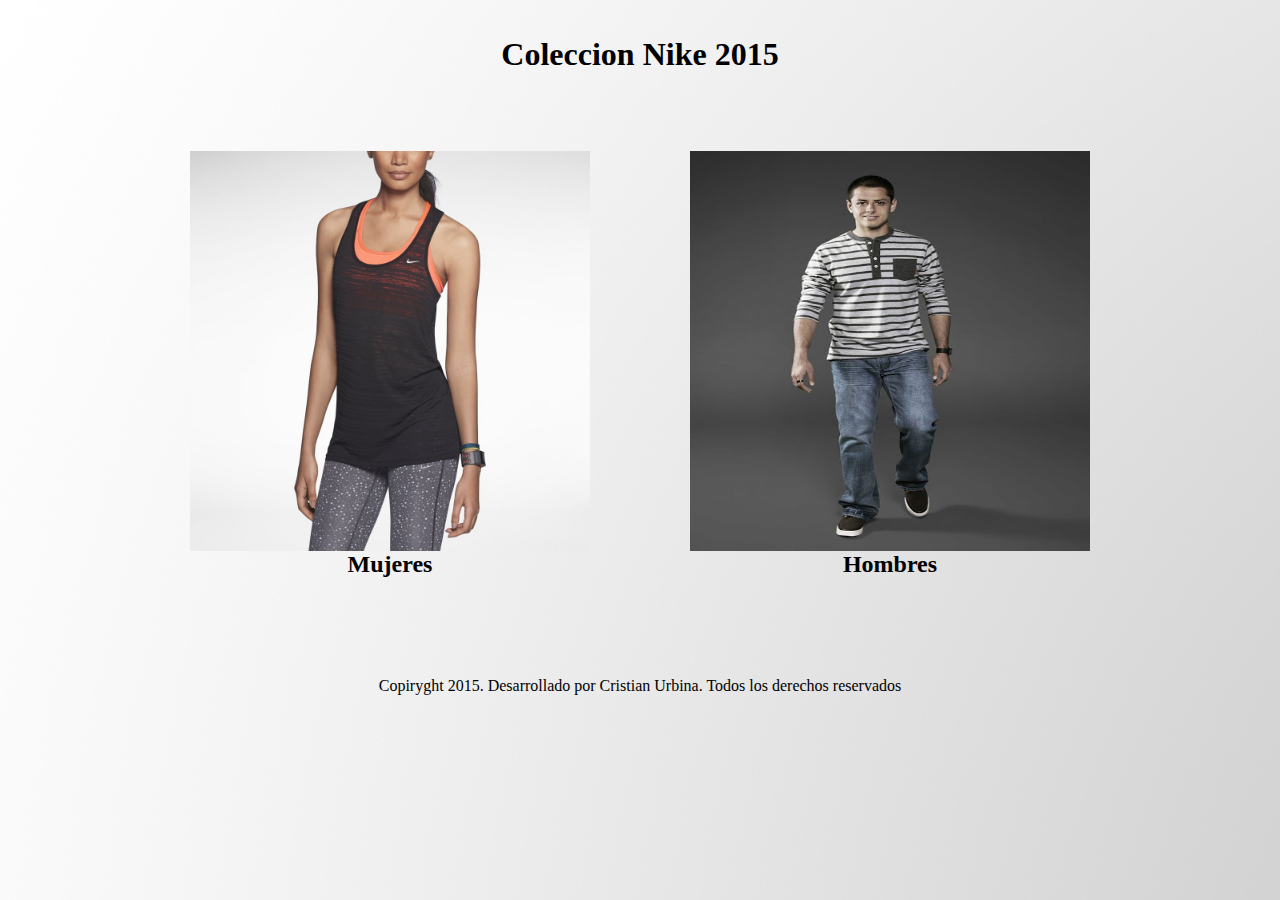
<file: index.html>
<html>
<head>

	<title> Moda </title>
	<LINK REL=StyleSheet HREF="css/estilos.css" TYPE="text/css" MEDIA=screen>

		<style type="text/css" media="all">
a{
color:#000000;
}
a:hover{
color:#400020;
font-size:120%
}
</style>

</head>

<body  background="imagenes/Fondo/fonde-web-blanco-virtual-year.jpg">

<br> <br>
	<center><h1>Coleccion Nike 2015 </h1> </center> <br>


<div id="body">
<div id="mujer">
	<img src="imagenes/Mujer/Inicio/2015-font-b-Women-b-font-Tracksuit-Brand-New-Sweatshirt-font-b-Pants-b-font-One.jpg" width="400"
	height="400"/>   <a href="paginas/Mujeres.html"> <center> <h2 > Mujeres </h2></center></a>

</div>

<div id="hombre">
	<img src="imagenes/Hombre/Inicio/ropa-masculina-21389-MPE20209501155_122014-Y.jpg" width="400"
	height="400"/>   <a href="paginas/Hombres/Hombres.html" ><center>  <h2> Hombres </h2> </center></a>
</div>

</div>







<br> <br> <br> <br> <br> <br> <br>
<center><footer> Copiryght 2015. Desarrollado por Cristian Urbina. Todos los derechos reservados </footer></center>





</body>

</html>
</file>
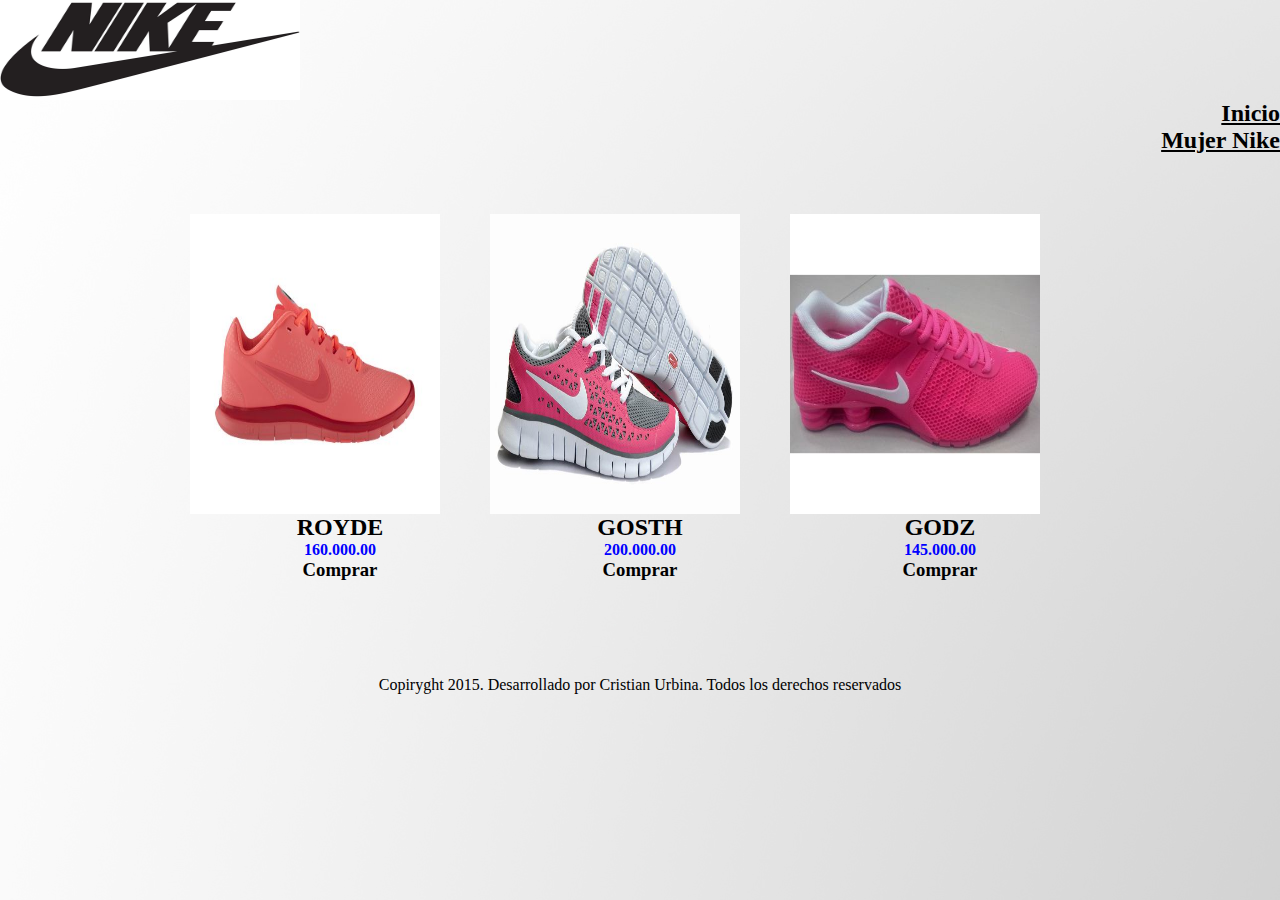
<file: paginas/Mujeres calzado.html>
<html>
<head>

	<title> Moda </title>
	<LINK REL=StyleSheet HREF="../css/estilos%20mujer%20jeans.css" TYPE="text/css" MEDIA=screen>

				<style type="text/css" media="all">
a{
color:#000000;
}
a:hover{
color:#400020;
font-size:120%
}
</style>

</head>



<body  background="../imagenes/Fondo/fonde-web-blanco-virtual-year.jpg">

<header> 
		 
		<img src="../imagenes/Logo/%C3%ADndice.jpg" width="300" height="100"/>
		<a href="../index.html"> <h2 align="right"> Inicio </h2></a>
		<a href="../paginas/Mujeres.html"> <h2 align="right"> Mujer Nike </h2></a>

</header>



<div id="body">
<div id="mujer">
	<img src="../imagenes/Mujer/Mujer%20calzado/ad-48038.png" width="250" height="300"/>   <center> <h2 > ROYDE </h2></center> <h4 id="p1"> <center>  160.000.00</center></h4> <h3 id="p2">
	<a id="royde"href="../index.html" style="text-decoration:none"><center>  Comprar</center></h3></a>

</div>

<div id="mujer1">
	<img src="../imagenes/Mujer/Mujer%20calzado/adidas-venus-tecnologia-bounce-2014-muy-suaves-corredora-3312-MLM4840598467_082013-O.jpg" width="250" height="300"/>   <center> <h2 > GOSTH </h2></center> <h4 id="p1"> <center>  200.000.00</center></h4> <h3 id="p2">
	<a id="gosth" href="../index.html"><center>  Comprar</center></h3></a>

</div>
<div id="mujer2">
	<img src="../imagenes/Mujer/Mujer%20calzado/tenis-adidas-speedcross-mujer-importados-envio-gratis-8730-MCO20007220349_112013-F.jpg" width="250" height="300"/>
	 <center> <h2 > GODZ </h2></center> <h4 id="p1"> <center>  145.000.00</center></h4> <h3 id="p2">
	<a id="godz" href="../index.html"><center>  Comprar</center></h3></a>


</div>

</div>

<br> <br> <br> <br> <br> <br> <br><br><br>
<center><footer> Copiryght 2015. Desarrollado por Cristian Urbina. Todos los derechos reservados </footer></center>


</body>

</html>
</file>
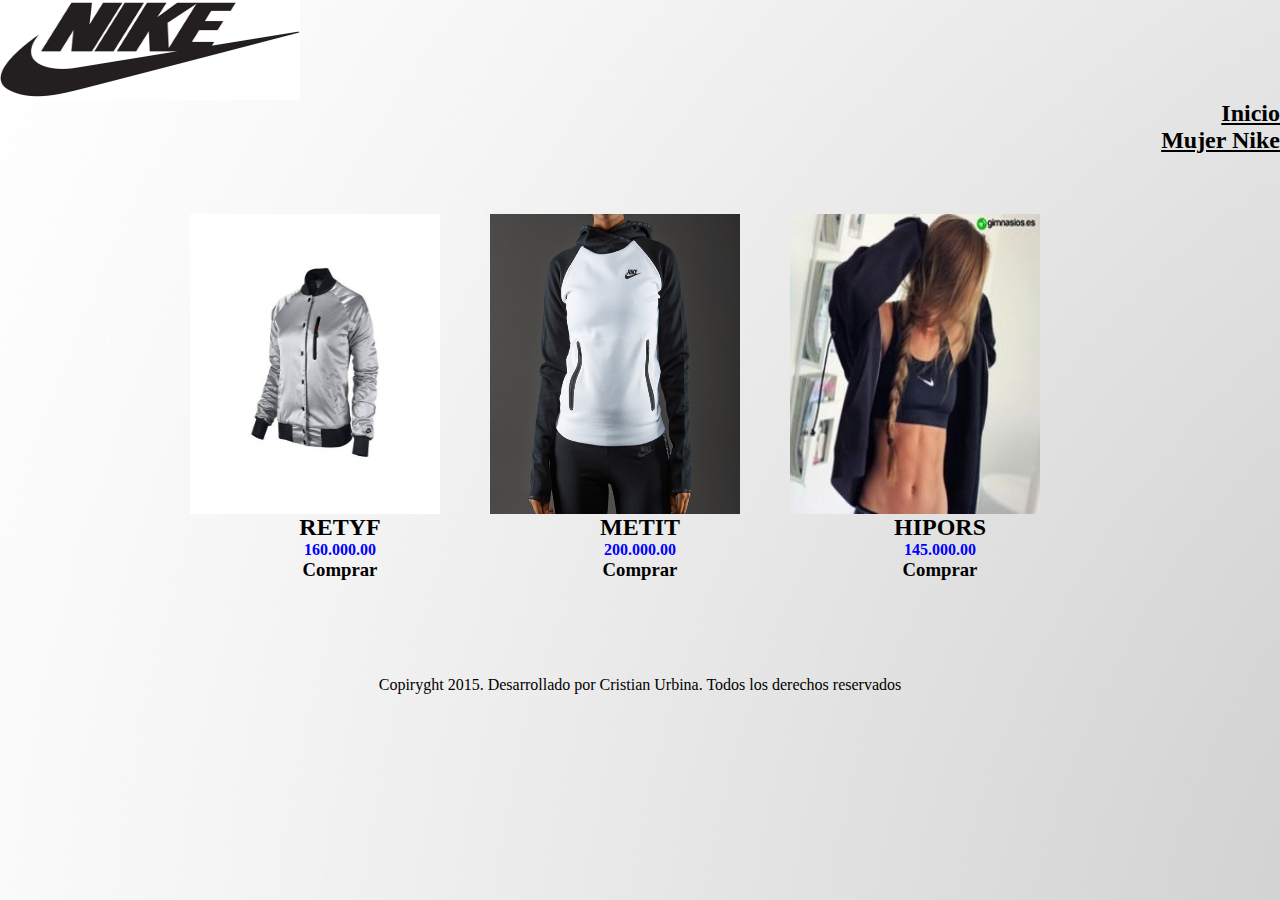
<file: paginas/Mujeres Chaquetas.html>
<html>
<head>

	<title> Moda </title>
	<LINK REL=StyleSheet HREF="../css/estilos%20mujer%20jeans.css" TYPE="text/css" MEDIA=screen>

		<style type="text/css" media="all">
a{
color:#000000;
}
a:hover{
color:#400020;
font-size:120%
}
</style>

</head>



<body  background="../imagenes/Fondo/fonde-web-blanco-virtual-year.jpg">

<header> 
		 
		<img src="../imagenes/Logo/%C3%ADndice.jpg" width="300" height="100"/>
		<a href="../index.html"> <h2 align="right"> Inicio </h2></a>
		<a href="../paginas/Mujeres.html"> <h2 align="right"> Mujer Nike </h2></a>

</header>



<div id="body">
<div id="mujer">
	<img src="../imagenes/Mujer/Mujer%20chaqueta/chaqueta_adidas_originals_j-fun_hfl_gris_F76641_F_p3_2.jpg" width="250" height="300"/>   <center> <h2 > RETYF </h2></center> <h4 id="p1"> <center>  160.000.00</center></h4> <h3 id="p2">
	<a id="retyf" href="../index.html" style="text-decoration:none"><center>  Comprar</center></h3></a>

</div>

<div id="mujer1">
	<img src="../imagenes/Mujer/Mujer%20chaqueta/chaqueta-con-capucha-adidas-originals-mujer-251135az636270.jpg" width="250" height="300"/>   <center> <h2 > METIT </h2></center> <h4 id="p1"> <center>  200.000.00</center></h4> <h3 id="p2">
	<a id="metit" href="../index.html"><center>  Comprar</center></h3></a>

</div>
<div id="mujer2">
	<img src="../imagenes/Mujer/Mujer%20chaqueta/images.jpg" width="250" height="300"/>
	 <center> <h2 > HIPORS </h2></center> <h4 id="p1"> <center>  145.000.00</center></h4> <h3 id="p2">
	<a id="hipors" href="../index.html"><center>  Comprar</center></h3></a>


</div>

</div>

<br> <br> <br> <br> <br> <br> <br><br><br>
<center><footer> Copiryght 2015. Desarrollado por Cristian Urbina. Todos los derechos reservados </footer></center>


</body>

</html>
</file>
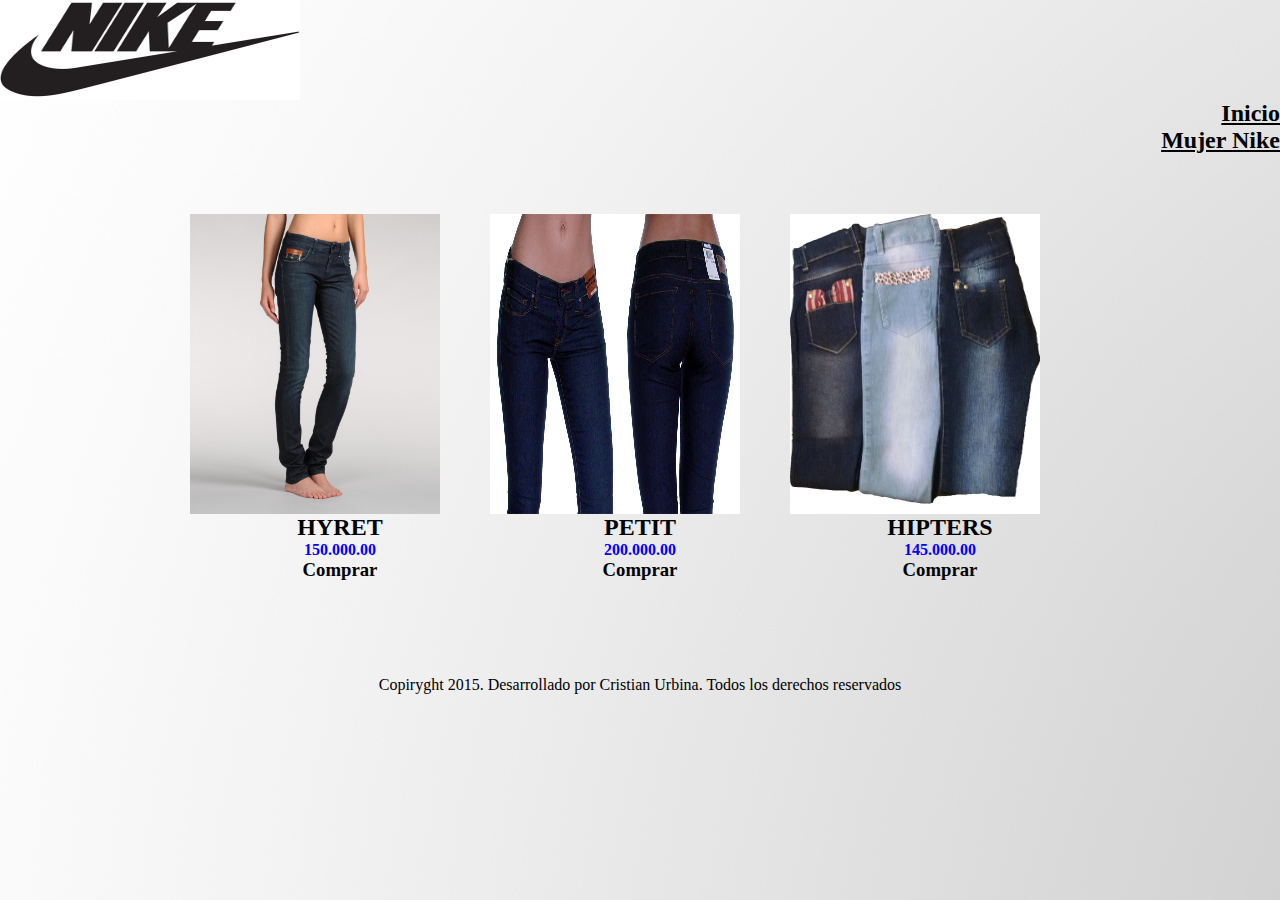
<file: paginas/Mujeres jeans.html>
<html>
<head>

	<title> Moda </title>
	<LINK REL=StyleSheet HREF="../css/estilos%20mujer%20jeans.css" TYPE="text/css" MEDIA=screen>


<style type="text/css" media="all">
a{
color:#000000;
}
a:hover{
color:#400020;
font-size:120%
} 
</style>
</head>



<body  background="../imagenes/Fondo/fonde-web-blanco-virtual-year.jpg">

<header> 
		 
		<img src="../imagenes/Logo/%C3%ADndice.jpg" width="300" height="100"/>
		<a href="../index.html"> <h2 align="right"> Inicio </h2></a>
		<a href="../paginas/Mujeres.html"> <h2 align="right"> Mujer Nike </h2></a>

</header>



<div id="body">
<div id="mujer">
	<img src="../imagenes/Mujer/Mujer%20jeans/jean-slim-sculpture-de-salsa-mujer-252001az305120.jpg" width="250" height="300"/>   <center> <h2 > HYRET </h2></center> <h4 id="p1"> <center>  150.000.00</center></h4> <h3 id="p2">
	<a id="hyret" href="../index.html" style="text-decoration:none"><center>  Comprar</center></h3></a>

</div>

<div id="mujer1">
	<img src="../imagenes/Mujer/Mujer%20jeans/jeans-pantalones-jeans-calzas-21507-MLA20212227216_122014-Y.jpg" width="250" height="300"/>   <center> <h2 > PETIT </h2></center> <h4 id="p1"> <center>  200.000.00</center></h4> <h3 id="p2">
	<a id="petit" href="../index.html"><center>  Comprar</center></h3></a>

</div>
<div id="mujer2">
	<img src="../imagenes/Mujer/Mujer%20jeans/jeans-mujer-salsa.jpg" width="250" height="300"/>
	 <center> <h2 > HIPTERS </h2></center> <h4 id="p1"> <center>  145.000.00</center></h4> <h3 id="p2">
	<a id="hipters" href="../index.html"><center>  Comprar</center></h3></a>


</div>

</div>

<br> <br> <br> <br> <br> <br> <br><br><br>
<center><footer> Copiryght 2015. Desarrollado por Cristian Urbina. Todos los derechos reservados </footer></center>


</body>

</html>
</file>
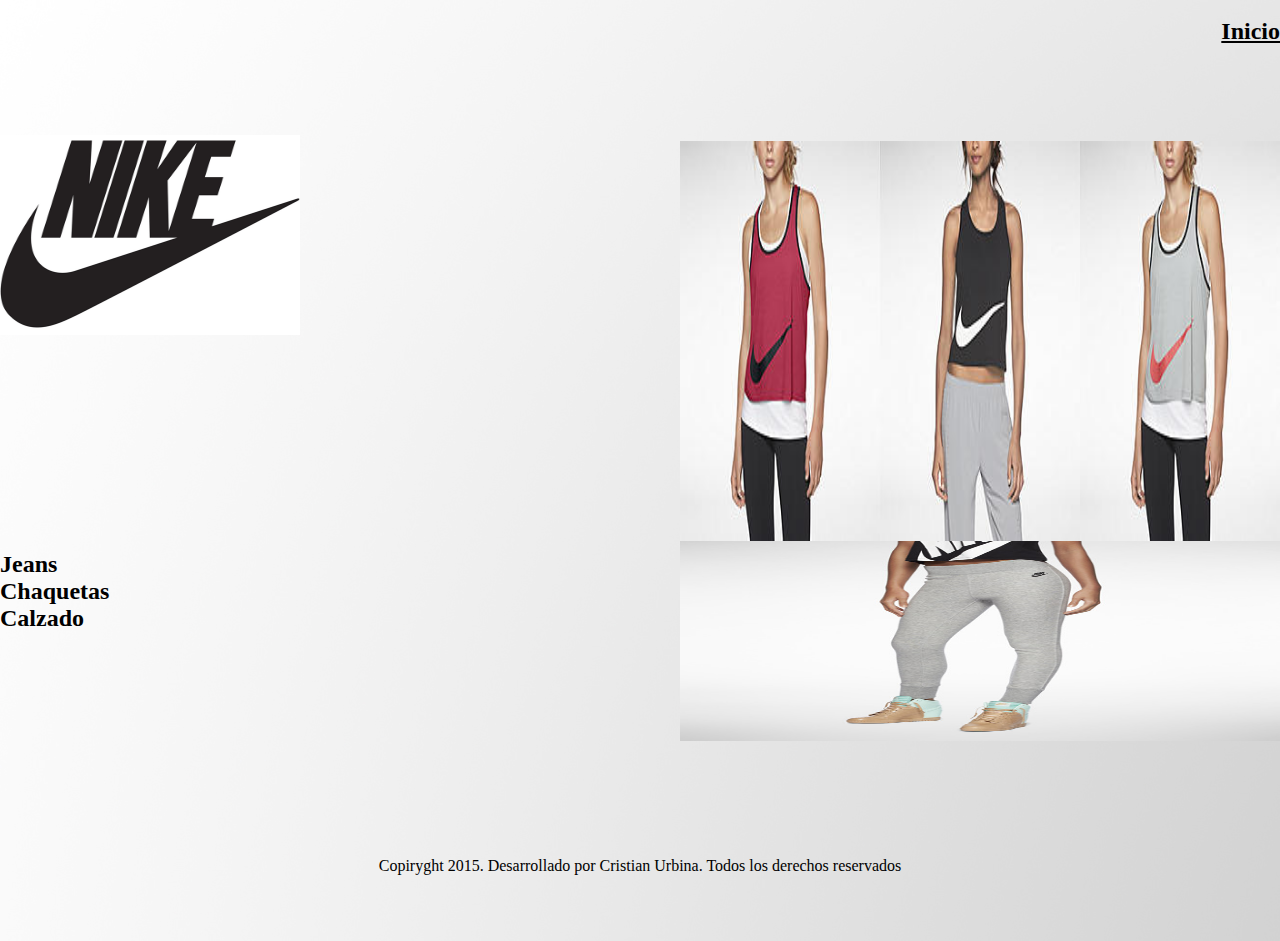
<file: paginas/Mujeres.html>
<html>
<head>

	<title> Moda </title>
	<LINK REL=StyleSheet HREF="../css/estilos mujer.css" TYPE="text/css" MEDIA=screen>

				<style type="text/css" media="all">
a{
color:#000000;
}
a:hover{
color:#400020;
font-size:120%
}
</style>

</head>

<body  background="../imagenes/Fondo/fonde-web-blanco-virtual-year.jpg">

<header> 
		<br> 

		<a href="../index.html"> <h2 align="right"> Inicio </h2></a>

</header>

<br> <br>
	
<div id="body">

<div id="mujer">

	<img src="../imagenes/Mujer/Mujer/60combinar-ropa.jpg" width="600" height="400">
	
</div>

<div id="mujer1">
	<img src="../imagenes/Mujer/Mujer/Mcartney-adidas.jpg" width="600" height="200">

</div>

</div>
<br><br><br>
<img src="../imagenes/Logo/%C3%ADndice.jpg" width="300" height="200">


<br><br> <br> <br> <br> <br> <br> <br><br> <br> <br> <br> <br> 

<ul style="float:left;"> 
	<li><a id="jeans" href="../paginas/Mujeres%20jeans.html"/> <h2> Jeans </h2></a></li>
	<li><a id="chaquetas" href="../paginas/Mujeres%20Chaquetas.html"/> <h2> Chaquetas </h2></a> </li>
	<li><a id="calzado" href="../paginas/Mujeres%20calzado.html"/> <h2> Calzado </h2></a></li>
</ul>


<br> <br> <br> <br> <br> <br> <br><br> <br> <br> <br> <br> <br> <br><br><br> <br>
<center><footer> Copiryght 2015. Desarrollado por Cristian Urbina. Todos los derechos reservados </footer></center>

</body>

</html>
</file>
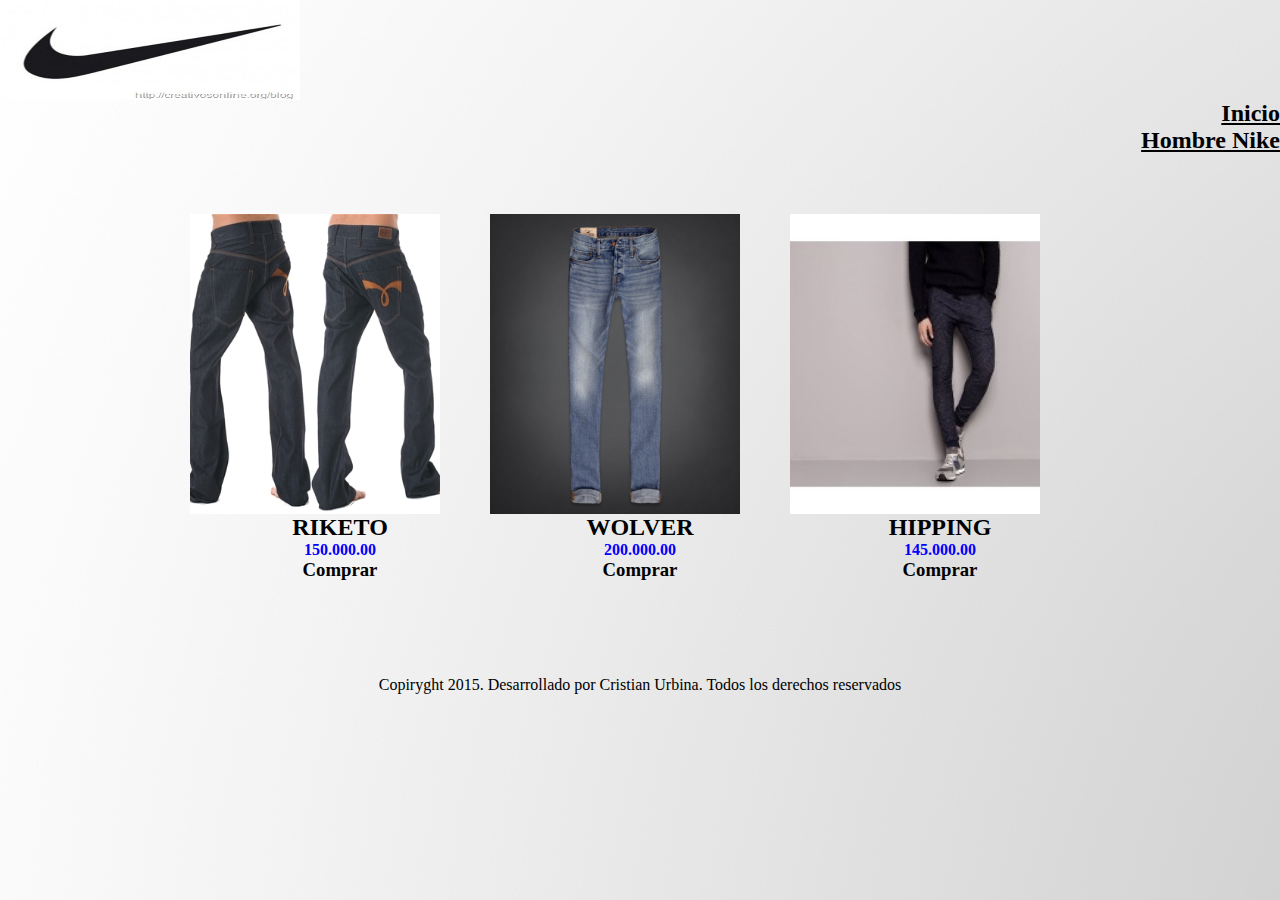
<file: paginas/Hombres/Hombres  jeans.html>
<html>
<head>

	<title> Moda </title>
	<LINK REL=StyleSheet HREF="../../css/estilos%20mujer%20jeans.css" TYPE="text/css" MEDIA=screen>


				<style type="text/css" media="all">
a{
color:#000000;
}
a:hover{
color:#400020;
font-size:120%
}
</style>

</head>



<body  background="../../imagenes/Fondo/fonde-web-blanco-virtual-year.jpg">

<header> 
		 
		<img src="../../imagenes/Logo/adidas-logo.jpg" width="300" height="100"/>
		<a href="../../index.html"> <h2 align="right"> Inicio </h2></a>
		<a href="../../paginas/Hombres/Hombres.html"> <h2 align="right"> Hombre Nike </h2></a>

</header>



<div id="body">
<div id="mujer">
	<img src="../../imagenes/Hombre/Hombre%20jeans/6868-MPE5113602516_092013-O.jpg" width="250" height="300"/>   <center> <h2 > RIKETO </h2></center> <h4 id="p1"> <center>  150.000.00</center></h4> <h3 id="p2">
	<a id="riketo" href="../../index.html" style="text-decoration:none"><center>  Comprar</center></h3></a>

</div>

<div id="mujer1">
	<img src="../../imagenes/Hombre/Hombre%20jeans/M32042_21_model.jpg" width="250" height="300"/>   <center> <h2 > WOLVER </h2></center> <h4 id="p1"> <center>  200.000.00</center></h4> <h3 id="p2">
	<a id="wolver" href="../../index.html"><center>  Comprar</center></h3></a>

</div>
<div id="mujer2">
	<img src="../../imagenes/Hombre/Hombre%20jeans/S25033_21_model.jpg" width="250" height="300"/>
	 <center> <h2 > HIPPING </h2></center> <h4 id="p1"> <center>  145.000.00</center></h4> <h3 id="p2">
	<a id="hipping" href="../../index.html"><center>  Comprar</center></h3></a>


</div>

</div>

<br> <br> <br> <br> <br> <br> <br><br><br>
<center><footer> Copiryght 2015. Desarrollado por Cristian Urbina. Todos los derechos reservados </footer></center>


</body>

</html>
</file>
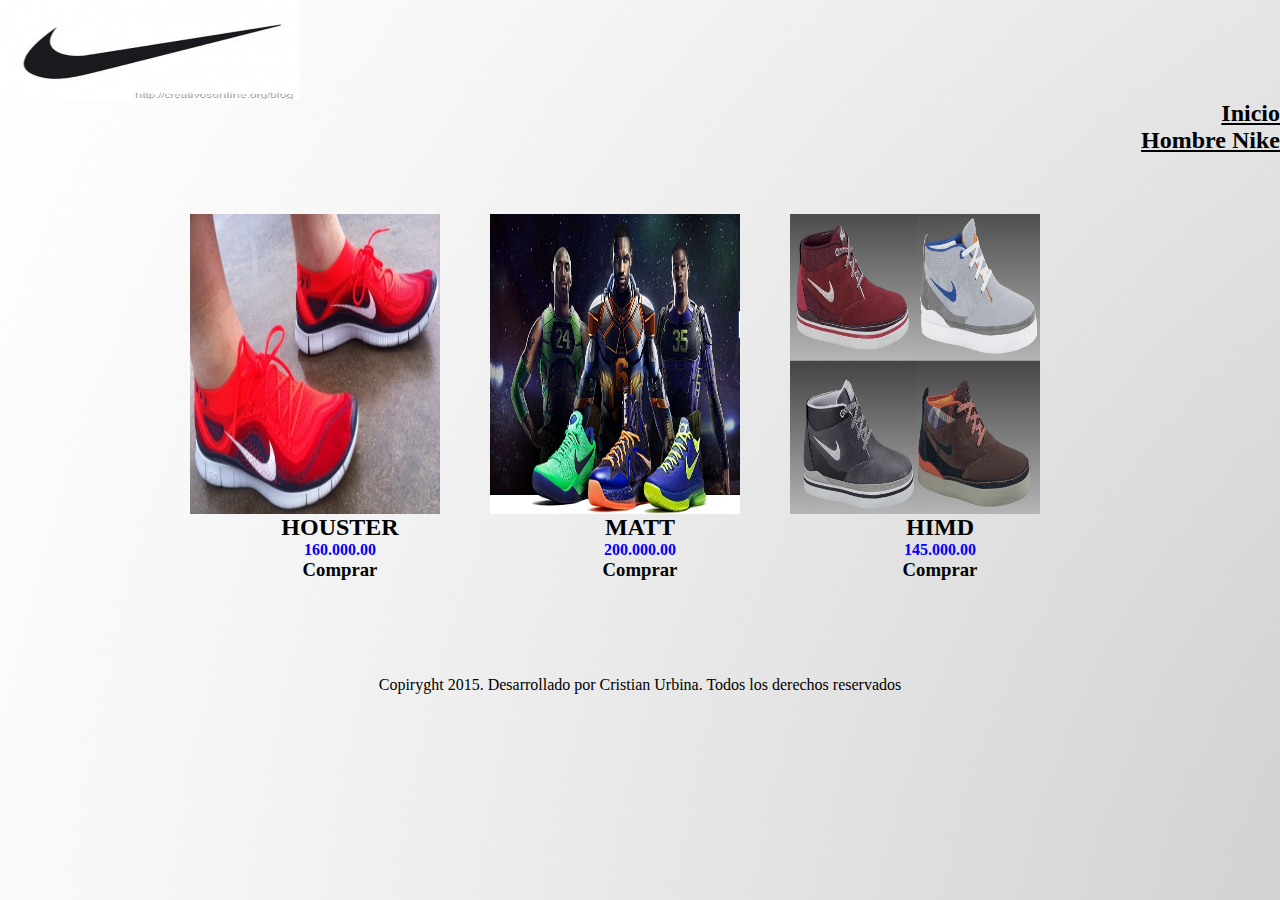
<file: paginas/Hombres/Hombres calzado.html>
<html>
<head>

	<title> Moda </title>
	<LINK REL=StyleSheet HREF="../../css/estilos%20mujer%20jeans.css" TYPE="text/css" MEDIA=screen>

				<style type="text/css" media="all">
a{
color:#000000;
}
a:hover{
color:#400020;
font-size:120%
}
</style>

</head>



<body  background="../../imagenes/Fondo/fonde-web-blanco-virtual-year.jpg">

<header> 
		 
		<img src="../../imagenes/Logo/adidas-logo.jpg" width="300" height="100"/>
		<a href="../../index.html"> <h2 align="right"> Inicio </h2></a>
		<a href="../../paginas/Hombres/Hombres.html"> <h2 align="right"> Hombre Nike </h2></a>

</header>



<div id="body">
<div id="mujer">
	<img src="../../imagenes/Hombre/Hombre%20zapatos/HD_0000040368_106450_09.jpg" width="250" height="300"/>   <center> <h2 > HOUSTER </h2></center> <h4 id="p1"> <center>  160.000.00</center></h4> <h3 id="p2">
	<a id="houster" href="../../index.html" style="text-decoration:none"><center>  Comprar</center></h3></a>

</div>

<div id="mujer1">
	<img src="../../imagenes/Hombre/Hombre%20zapatos/images.jpg" width="250" height="300"/>   <center> <h2 > MATT </h2></center> <h4 id="p1"> <center>  200.000.00</center></h4> <h3 id="p2">
	<a id="matt" href="../../index.html"><center>  Comprar</center></h3></a>

</div>
<div id="mujer2">
	<img src="../../imagenes/Hombre/Hombre%20zapatos/zapatillas_adidas1.jpg" width="250" height="300"/>
	 <center> <h2 > HIMD </h2></center> <h4 id="p1"> <center>  145.000.00</center></h4> <h3 id="p2">
	<a id="himd" href="../../index.html"><center>  Comprar</center></h3></a>


</div>

</div>

<br> <br> <br> <br> <br> <br> <br><br><br>
<center><footer> Copiryght 2015. Desarrollado por Cristian Urbina. Todos los derechos reservados </footer></center>


</body>

</html>
</file>
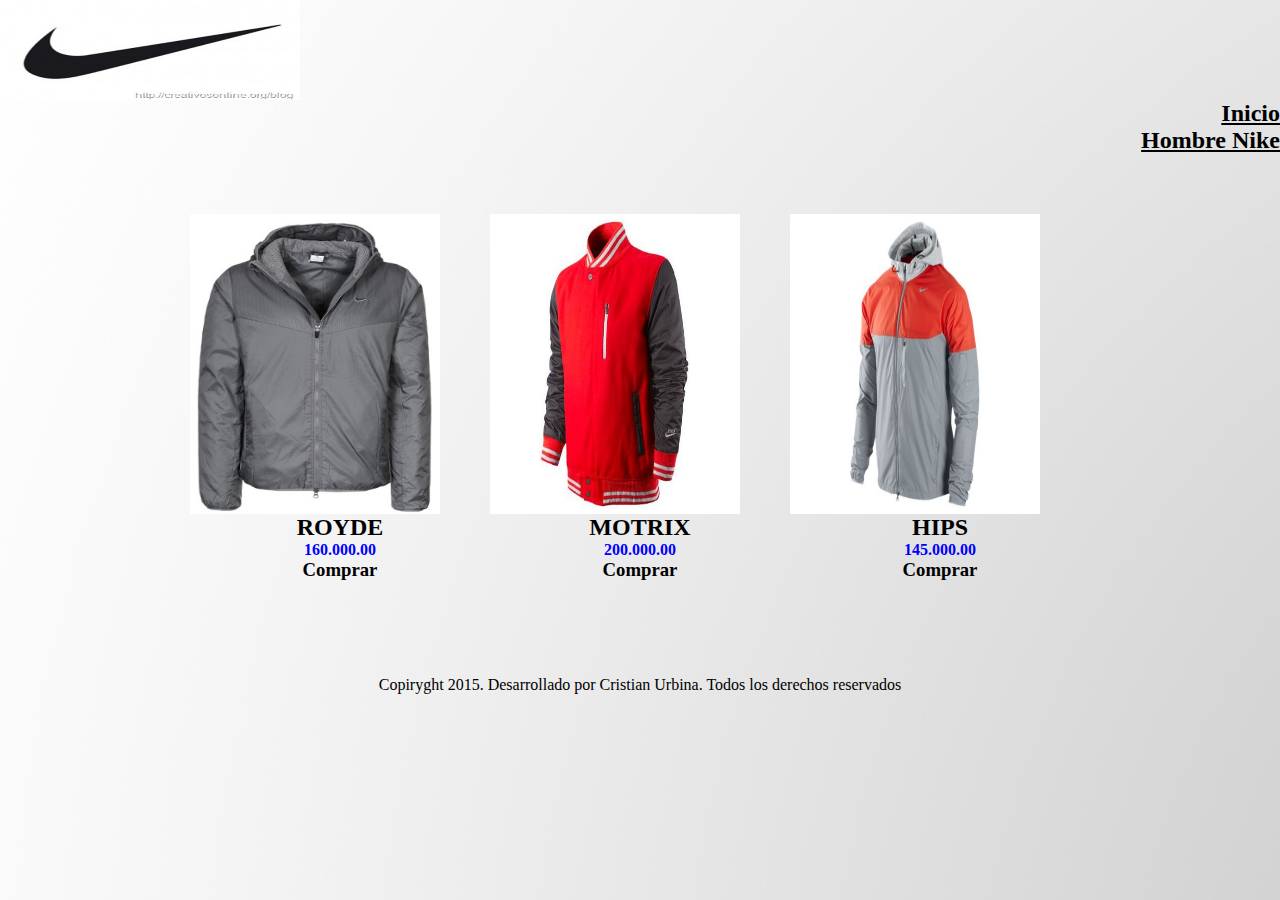
<file: paginas/Hombres/Hombres Chaquetas.html>
<html>
<head>

	<title> Moda </title>
	<LINK REL=StyleSheet HREF="../../css/estilos%20mujer%20jeans.css" TYPE="text/css" MEDIA=screen>

				<style type="text/css" media="all">
a{
color:#000000;
}
a:hover{
color:#400020;
font-size:120%
}
</style>

</head>



<body  background="../../imagenes/Fondo/fonde-web-blanco-virtual-year.jpg">

<header> 
		 
		<img src="../../imagenes/Logo/adidas-logo.jpg" width="300" height="100"/>
		<a href="../../index.html"> <h2 align="right"> Inicio </h2></a>
		<a href="../../paginas/Hombres/Hombres.html"> <h2 align="right"> Hombre  Nike </h2></a>

</header>



<div id="body">
<div id="mujer">
	<img src="../../imagenes/Hombre/Hombres%20chaquetas/chaqueta-jean-importada-talla-sm-para-hombre-20140420060204.jpg" width="250" height="300"/>   <center> <h2 > ROYDE </h2></center> <h4 id="p1"> <center>  160.000.00</center></h4> <h3 id="p2">
	<a id="royde" href="../../index.html" style="text-decoration:none"><center>  Comprar</center></h3></a>

</div>

<div id="mujer1">
	<img src="../../imagenes/Hombre/Hombres%20chaquetas/Chompa-original-ADIDAS-para-hombres-2013.-703.jpg" width="250" height="300"/>   <center> <h2 > MOTRIX </h2></center> <h4 id="p1"> <center>  200.000.00</center></h4> <h3 id="p2">
	<a id="motrix" href="../../index.html"><center>  Comprar</center></h3></a>

</div>
<div id="mujer2">
	<img src="../../imagenes/Hombre/Hombres%20chaquetas/s_MEC_v_O_f_4426760963_062013.jpg" width="250" height="300"/>
	 <center> <h2 > HIPS </h2></center> <h4 id="p1"> <center>  145.000.00</center></h4> <h3 id="p2">
	<a id="hips" href="../../index.html"><center>  Comprar</center></h3></a>


</div>

</div>

<br> <br> <br> <br> <br> <br> <br><br><br>
<center><footer> Copiryght 2015. Desarrollado por Cristian Urbina. Todos los derechos reservados </footer></center>


</body>

</html>
</file>
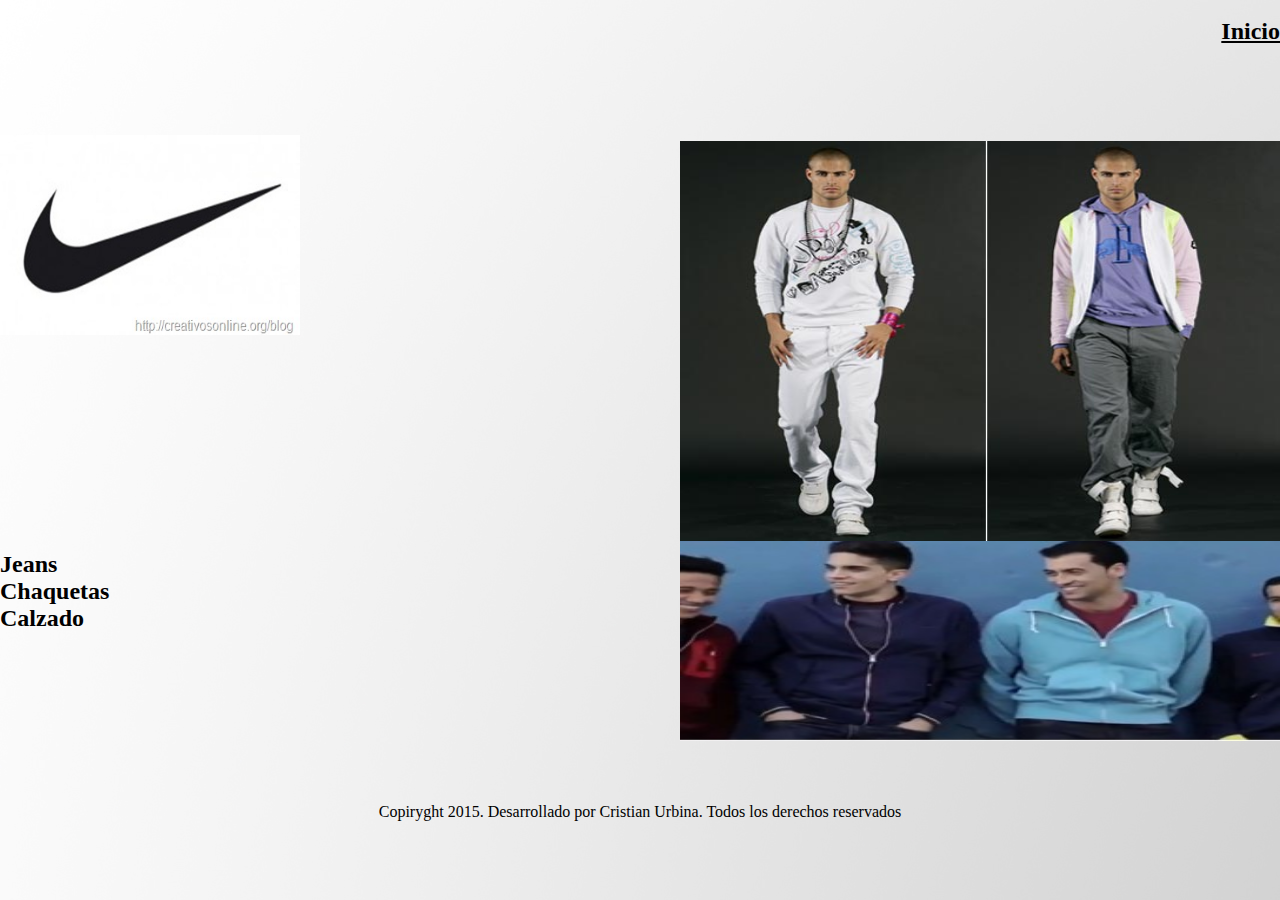
<file: paginas/Hombres/Hombres.html>
<html>
<head>

	<title> Moda </title>
	<LINK REL=StyleSheet HREF="../../css/estilos mujer.css" TYPE="text/css" MEDIA=screen>

		<style type="text/css" media="all">
a{
color:#000000;
}
a:hover{
color:#400020;
font-size:120%
}
</style>
</head>

<body  background="../../imagenes/Fondo/fonde-web-blanco-virtual-year.jpg">

<header> 
		<br> 

		<a href="../../index.html"> <h2 align="right"> Inicio </h2></a>

</header>

<br> <br>
	
<div id="body">

<div id="hombre">

	<img src="../../imagenes/Hombre/Hombres/1145526973_extras_albumes_0.jpg" width="600" height="400">
	
</div>

<div id="hombre1">
	<img src="../../imagenes/Hombre/Hombres/adidas_david_beckham.jpg" width="600" height="200">

</div>

</div>
<br><br><br>
<img src="../../imagenes/Logo/adidas-logo.jpg" width="300" height="200">


<br><br> <br> <br> <br> <br> <br> <br><br> <br> <br> <br> <br> 

<ul style="float:left;"> 
	<li><a id="jeans" href="../../paginas/Hombres/Hombres%20%20jeans.html"/> <h2> Jeans </h2></a></li>
	<li><a id="chaquetas" href="../../paginas/Hombres/Hombres%20Chaquetas.html"/> <h2> Chaquetas </h2></a> </li>
	<li><a id="calzado" href="../../paginas/Hombres/Hombres%20calzado.html"/> <h2> Calzado </h2></a></li>
</ul>


<br> <br> <br> <br> <br> <br> <br><br> <br> <br> <br> <br> <br> <br> 
<center><footer> Copiryght 2015. Desarrollado por Cristian Urbina. Todos los derechos reservados </footer></center>

</body>

</html>
</file>
<file: css/estilos.css>
* {
margin:0px;
padding:0px;

}

div#body {
	margin:auto;
	margin-top:60px;
	width:900px;
	height:400px;
	border:0px solid black;

}

div#mujer {  
	width:400px;
	height:400px;
	float:left;


}

div#hombre {
	width:400px;
	height:400px;
	float:right;
}

a:link   
{   
 text-decoration:none;   
}
</file>
<file: css/estilos mujer.css>
* {
margin:0px;
padding:0px;

}

div#body {
	margin:auto;
	margin-top:60px;
	width:600px;
	height:600px;
	border:0px solid black;
	float:right;
	

}


div#mujer {  
	width:400px;
	height:400px;
	


}

div#mujer1 {
	width:400px;
	height:400px;
	float:left;
}



#jeans {
	float:left;

}
a#jeans   
{   
 text-decoration:none;   
} 

a#chaquetas 
{   
 text-decoration:none;   
} 

a#calzado
{   
 text-decoration:none;   
}
</file>
